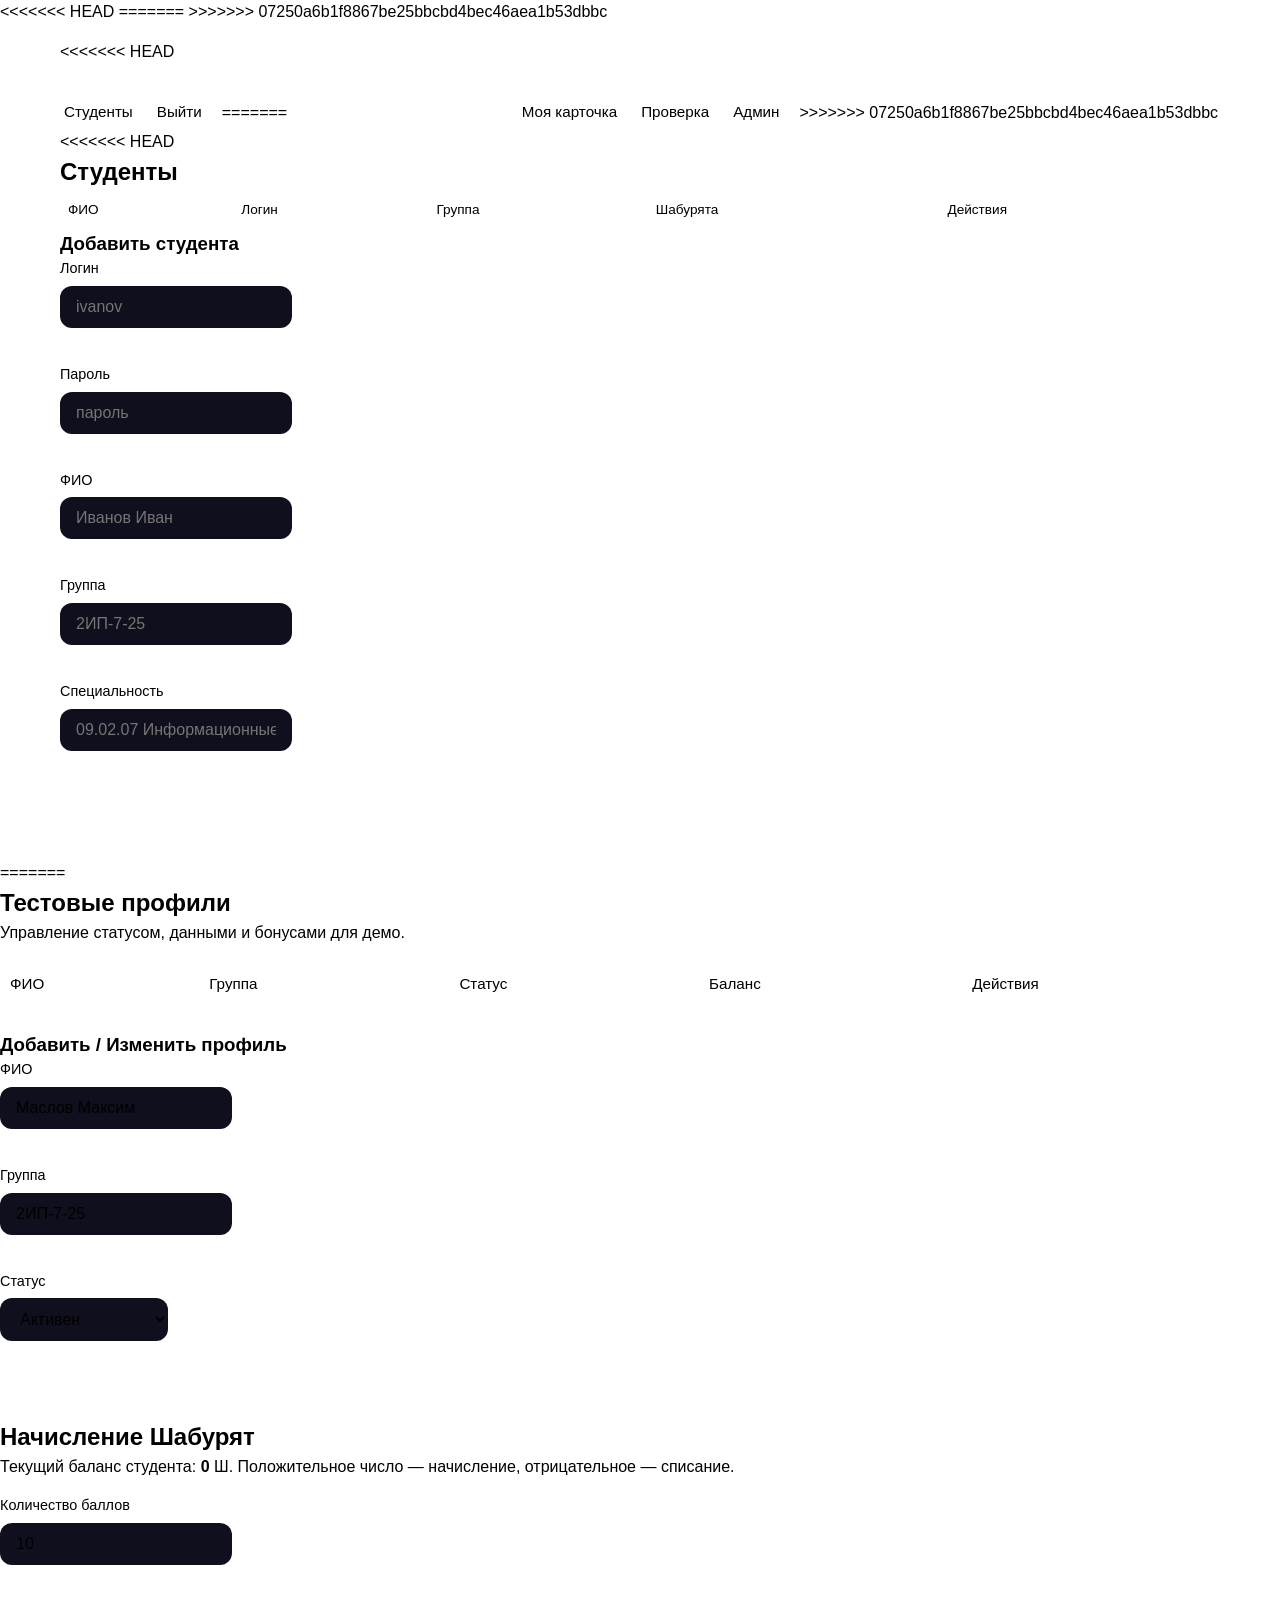
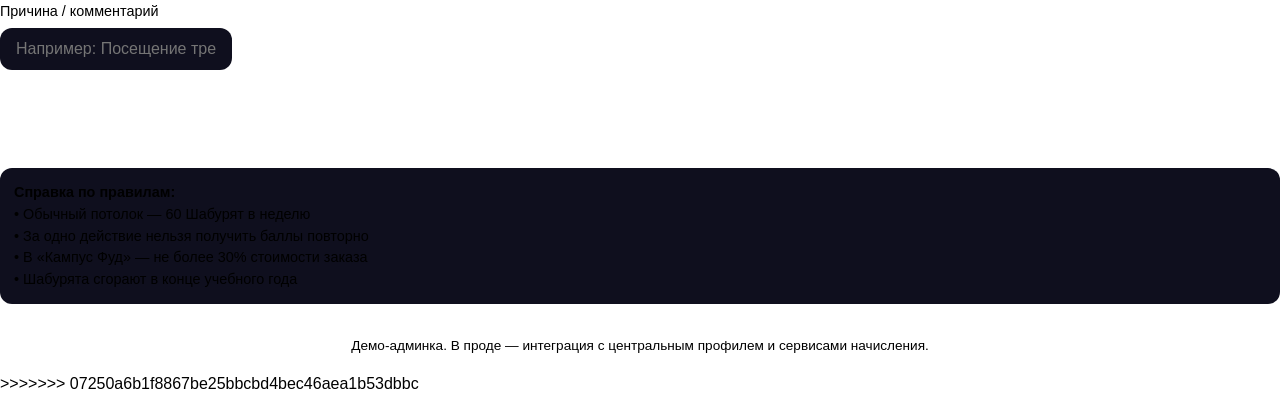
<file: admin.html>
<!DOCTYPE html>
<html lang="ru">
<head>
  <meta charset="UTF-8">
  <meta name="viewport" content="width=device-width, initial-scale=1.0">
<<<<<<< HEAD
  <title>Админ-панель — Электронный студенческий</title>
=======
  <title>Админ — Электронный студенческий</title>
>>>>>>> 07250a6b1f8867be25bbcbd4bec46aea1b53dbbc
  <link rel="stylesheet" href="styles.css">
</head>
<body>
  <div class="container">
    <header>
<<<<<<< HEAD
      <div class="logo">IT.Шабур · Админ</div>
      <nav class="nav">
        <a href="admin.html" class="active">Студенты</a>
        <a href="#" onclick="logout(); return false;">Выйти</a>
=======
      <div class="logo">IT.МОСКВА · Админ</div>
      <nav class="nav">
        <a href="index.html">Моя карточка</a>
        <a href="checker.html">Проверка</a>
        <a href="admin.html" class="active">Админ</a>
>>>>>>> 07250a6b1f8867be25bbcbd4bec46aea1b53dbbc
      </nav>
    </header>

    <div class="card">
<<<<<<< HEAD
      <h2>Студенты</h2>
      <table id="studentsTable">
        <thead>
          <tr>
            <th>ФИО</th>
            <th>Логин</th>
            <th>Группа</th>
            <th>Шабурята</th>
            <th>Действия</th>
          </tr>
        </thead>
        <tbody></tbody>
      </table>
    </div>

    <div class="card">
      <h3>Добавить студента</h3>
      <div class="input-group">
        <label>Логин</label>
        <input type="text" id="newLogin" placeholder="ivanov">
      </div>
      <div class="input-group">
        <label>Пароль</label>
        <input type="text" id="newPassword" placeholder="пароль">
      </div>
      <div class="input-group">
        <label>ФИО</label>
        <input type="text" id="newName" placeholder="Иванов Иван">
      </div>
      <div class="input-group">
        <label>Группа</label>
        <input type="text" id="newGroup" placeholder="2ИП-7-25" required>
      </div>
      <div class="input-group">
        <label>Специальность</label>
        <input type="text" id="newSpecialty" placeholder="09.02.07 Информационные системы и программирование" required>
      </div>
      <button class="btn" onclick="addStudent()">Добавить</button>
    </div>
  </div>
  <script src="app.js"></script>
  <script>loadAdminPage();</script>
</body>
</html>
=======
      <h2>Тестовые профили</h2>
      <p style="color:var(--text-muted); margin-bottom:16px;">Управление статусом, данными и бонусами для демо.</p>
      
      <div class="table-wrap">
        <table class="admin-table" id="profilesTable">
          <thead>
            <tr>
              <th>ФИО</th>
              <th>Группа</th>
              <th>Статус</th>
              <th>Баланс</th>
              <th>Действия</th>
            </tr>
          </thead>
          <tbody></tbody>
        </table>
      </div>

      <div style="margin-top:24px;">
        <h3>Добавить / Изменить профиль</h3>
        <div class="input-group">
          <label>ФИО</label>
          <input type="text" id="editName" value="Маслов Максим">
        </div>
        <div class="input-group">
          <label>Группа</label>
          <input type="text" id="editGroup" value="2ИП-7-25">
        </div>
        <div class="input-group">
          <label>Статус</label>
          <select id="editStatus">
            <option value="active">Активен</option>
            <option value="suspended">Приостановлен</option>
            <option value="graduated">Выпускник</option>
          </select>
        </div>
        <button class="btn" onclick="saveProfile()">Сохранить профиль</button>
      </div>
    </div>

    <!-- Начисление Шабурят -->
    <div class="card">
      <h2>Начисление Шабурят</h2>
      <p style="color:var(--text-muted); margin-bottom:16px;">
        Текущий баланс студента: <strong id="adminBalance">0</strong> Ш.
        Положительное число — начисление, отрицательное — списание.
      </p>

      <div class="input-group">
        <label>Количество баллов</label>
        <input type="number" id="awardAmount" placeholder="например 10 или -5" value="10">
      </div>
      <div class="input-group">
        <label>Причина / комментарий</label>
        <input type="text" id="awardReason" placeholder="Например: Посещение тренировки ИТ.Спорт">
      </div>
      <button class="btn success" onclick="handleAward()">Начислить / списать</button>

      <div style="margin-top:20px; padding:14px; background:#0f0f1e; border-radius:12px; border:1px solid var(--card-border); font-size:0.9rem; color:var(--text-muted);">
        <strong style="color:var(--text);">Справка по правилам:</strong><br>
        • Обычный потолок — 60 Шабурят в неделю<br>
        • За одно действие нельзя получить баллы повторно<br>
        • В «Кампус Фуд» — не более 30% стоимости заказа<br>
        • Шабурята сгорают в конце учебного года
      </div>
    </div>

    <p class="footer-note">Демо-админка. В проде — интеграция с центральным профилем и сервисами начисления.</p>
  </div>

  <script src="app.js"></script>
  <script>
    renderAdminTable();
  </script>
</body>
</html>
>>>>>>> 07250a6b1f8867be25bbcbd4bec46aea1b53dbbc
</file>
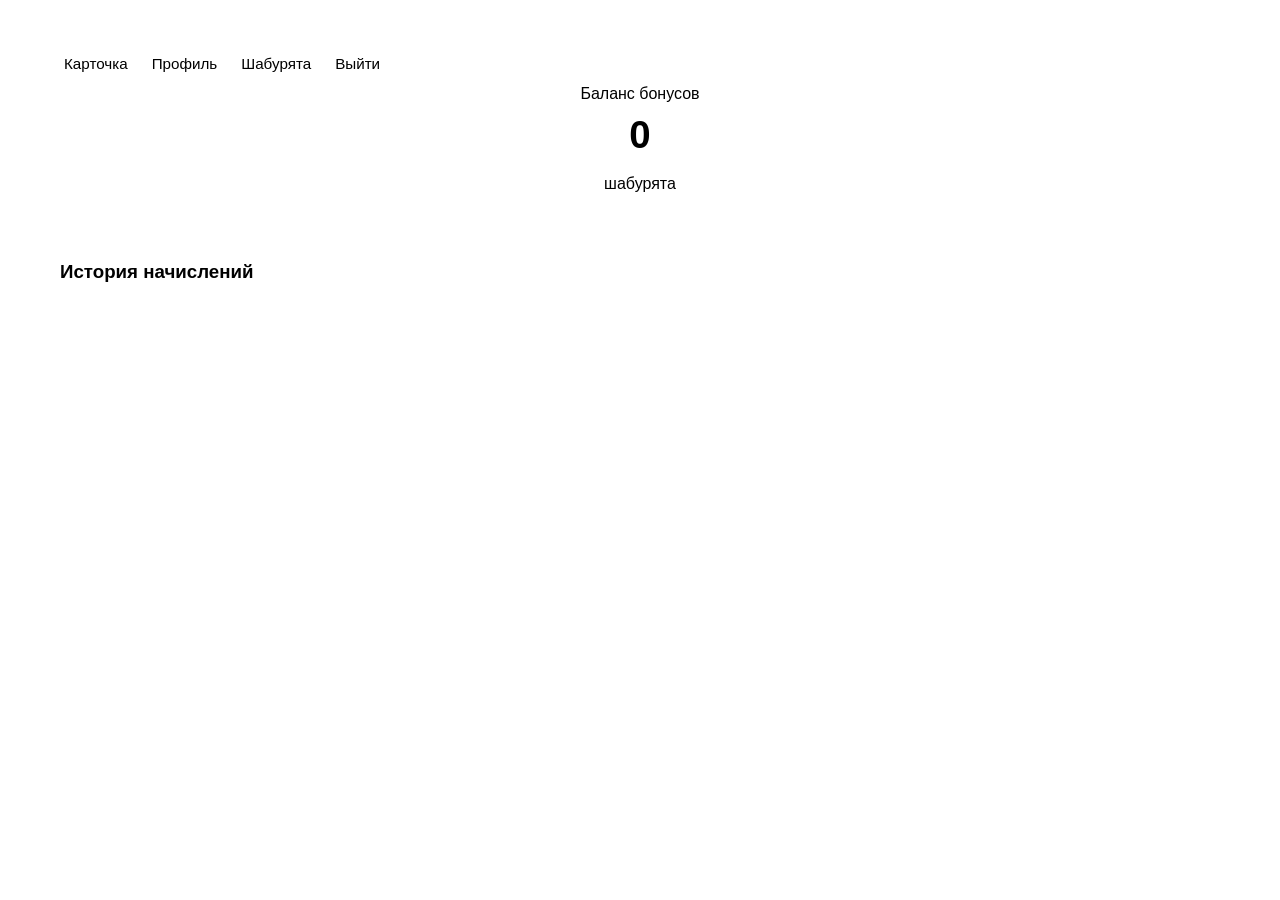
<file: bonuses.html>
<!DOCTYPE html>
<html lang="ru">
<head>
  <meta charset="UTF-8">
  <meta name="viewport" content="width=device-width, initial-scale=1.0">
  <title>Шабурята — Электронный студенческий</title>
  <link rel="stylesheet" href="styles.css">
</head>
<body>
  <div class="container">
    <header>
      <div class="logo">IT.Шабур · Шабурята</div>
      <nav class="nav">
        <a href="student.html">Карточка</a>
        <a href="profile.html">Профиль</a>
        <a href="bonuses.html" class="active">Шабурята</a>
        <a href="#" onclick="logout(); return false;">Выйти</a>
      </nav>
    </header>

    <div class="card" style="text-align:center;">
      <p style="color:var(--text-muted);">Баланс бонусов</p>
      <div class="bonus-amount" id="bonusAmount">0</div>
      <p style="margin-top:8px;">шабурята</p>
      <button class="btn" style="margin-top:20px;" onclick="alert('Переход в Кампус Фуд (демо)')">Потратить бонусы</button>
    </div>

    <div class="card">
      <h3>История начислений</h3>
      <div id="history" style="margin-top:12px;"></div>
    </div>
  </div>
  <script src="app.js"></script>
  <script>loadBonusesPage();</script>
</body>
</html>
</file>
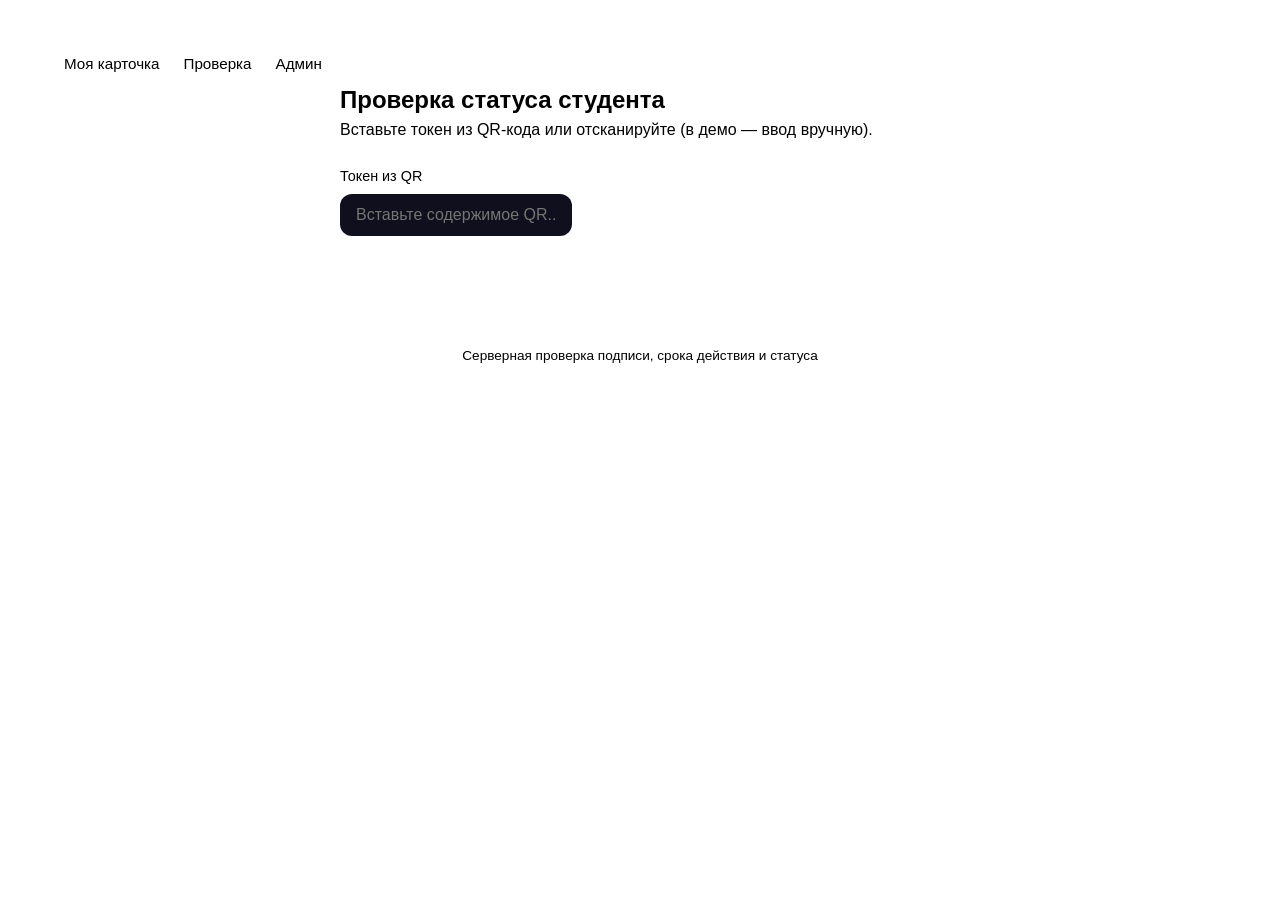
<file: checker.html>
<!DOCTYPE html>
<html lang="ru">
<head>
  <meta charset="UTF-8">
  <meta name="viewport" content="width=device-width, initial-scale=1.0">
  <title>Проверка QR — Электронный студенческий</title>
  <link rel="stylesheet" href="styles.css">
</head>
<body>
  <div class="container">
    <header>
      <div class="logo">IT.МОСКВА · Проверка</div>
      <nav class="nav">
        <a href="index.html">Моя карточка</a>
        <a href="checker.html" class="active">Проверка</a>
        <a href="admin.html">Админ</a>
      </nav>
    </header>

    <div class="card" style="max-width:600px; margin:0 auto;">
      <h2>Проверка статуса студента</h2>
      <p style="color:var(--text-muted); margin-bottom:24px;">Вставьте токен из QR-кода или отсканируйте (в демо — ввод вручную).</p>

      <div class="input-group">
        <label>Токен из QR</label>
        <input type="text" id="tokenInput" placeholder="Вставьте содержимое QR...">
      </div>
      <button class="btn" onclick="verifyToken()">Проверить</button>

      <div id="result"></div>
    </div>

    <p class="footer-note">Серверная проверка подписи, срока действия и статуса</p>
  </div>

  <script src="app.js"></script>
</body>
</html>
</file>
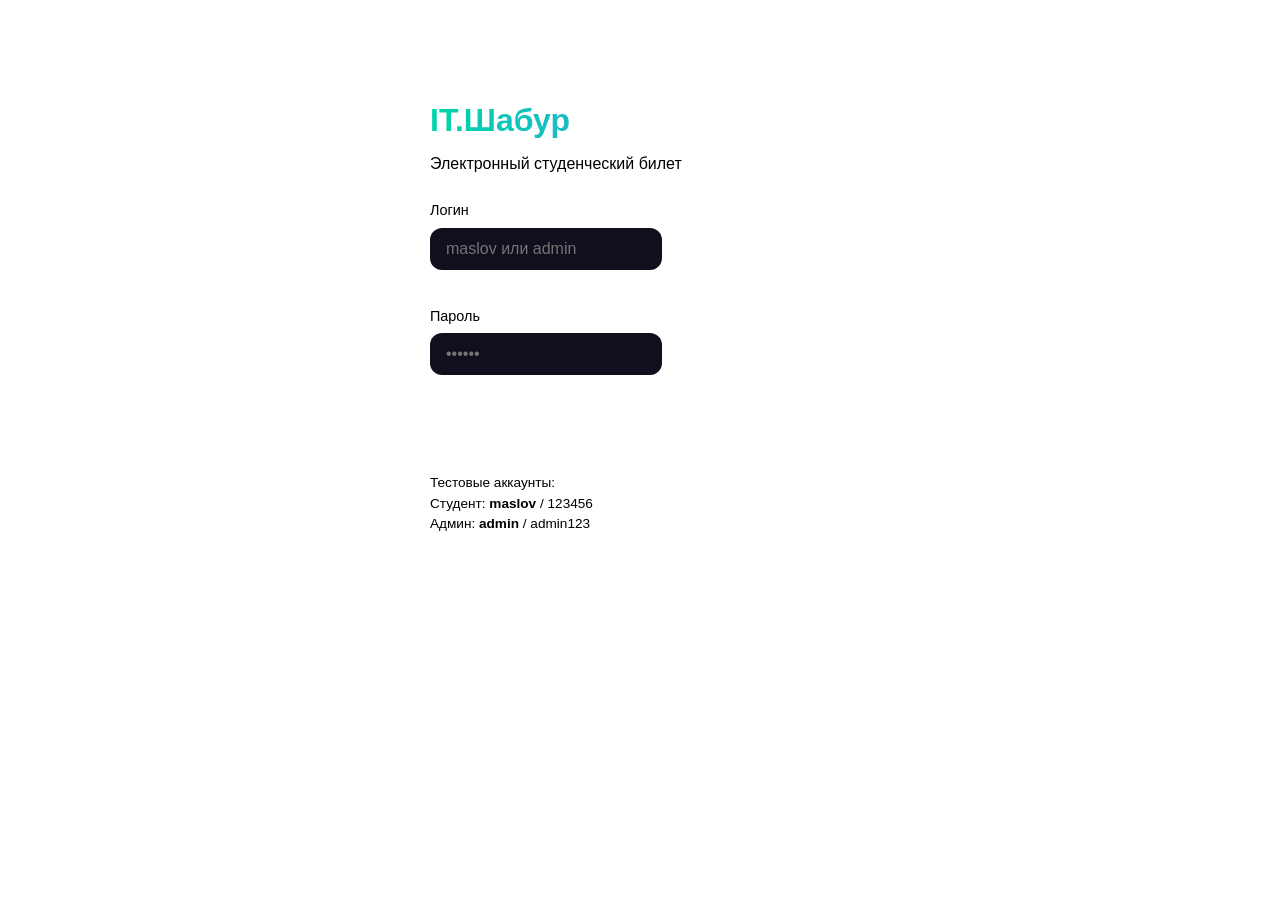
<file: login.html>
<!DOCTYPE html>
<html lang="ru">
<head>
  <meta charset="UTF-8">
  <meta name="viewport" content="width=device-width, initial-scale=1.0">
  <title>Вход — Электронный студенческий</title>
  <link rel="stylesheet" href="styles.css">
</head>
<body>
  <div class="container">
    <div class="login-box card">
      <h1 style="margin-bottom:8px; background:linear-gradient(90deg,#00d4aa,#4f8cff);-webkit-background-clip:text;-webkit-text-fill-color:transparent;">IT.Шабур</h1>
      <p style="color:var(--text-muted); margin-bottom:24px;">Электронный студенческий билет</p>
      <div class="input-group">
        <label>Логин</label>
        <input type="text" id="login" placeholder="maslov или admin" autocomplete="username">
      </div>
      <div class="input-group">
        <label>Пароль</label>
        <input type="password" id="password" placeholder="••••••" autocomplete="current-password">
      </div>
      <button class="btn" style="width:100%;" onclick="doLogin()">Войти</button>
      <div id="error" class="error"></div>
      <p style="margin-top:20px; font-size:0.85rem; color:var(--text-muted);">
        Тестовые аккаунты:<br>
        Студент: <b>maslov</b> / 123456<br>
        Админ: <b>admin</b> / admin123
      </p>
    </div>
  </div>
  <script src="app.js"></script>
</body>
</html>
</file>
<file: styles.css>
<<<<<<< HEAD
/* IT.Шабур — responsive dark theme */
=======
/* IT College style - dark theme matching the screenshots */
>>>>>>> 07250a6b1f8867be25bbcbd4bec46aea1b53dbbc
:root {
  --bg: #0a0a14;
  --card: #16162a;
  --card-border: #2a2a40;
  --text: #f0f0f5;
  --text-muted: #a0a0b8;
  --accent-blue: #4f8cff;
  --accent-green: #00d4aa;
  --accent-orange: #ff6b35;
  --accent-purple: #8b5cf6;
  --danger: #ff4d6d;
  --success: #00d4aa;
  --radius: 20px;
<<<<<<< HEAD
}

* { box-sizing: border-box; margin: 0; padding: 0; }
body {
  font-family: -apple-system, BlinkMacSystemFont, 'Segoe UI', Roboto, Inter, sans-serif;
=======
  --shadow: 0 8px 32px rgba(0,0,0,0.4);
}

* {
  box-sizing: border-box;
  margin: 0;
  padding: 0;
}

html {
  -webkit-text-size-adjust: 100%;
  scroll-behavior: smooth;
}

body {
  font-family: -apple-system, BlinkMacSystemFont, 'Segoe UI', Roboto, 'Inter', sans-serif;
>>>>>>> 07250a6b1f8867be25bbcbd4bec46aea1b53dbbc
  background: var(--bg);
  color: var(--text);
  min-height: 100vh;
  line-height: 1.5;
<<<<<<< HEAD
}
a { color: var(--accent-blue); text-decoration: none; }
a:hover { text-decoration: underline; }

.container { max-width: 1100px; margin: 0 auto; padding: 16px; }

=======
  overflow-x: hidden;
}

a { color: var(--accent-blue); text-decoration: none; }
a:hover { text-decoration: underline; }

.container {
  max-width: 1200px;
  margin: 0 auto;
  padding: 16px 20px 32px;
}

/* ===== Header ===== */
>>>>>>> 07250a6b1f8867be25bbcbd4bec46aea1b53dbbc
header {
  display: flex;
  justify-content: space-between;
  align-items: center;
<<<<<<< HEAD
  padding: 12px 0 20px;
  border-bottom: 1px solid var(--card-border);
  margin-bottom: 24px;
  flex-wrap: wrap;
  gap: 12px;
}
.logo {
  font-weight: 700;
  font-size: 1.3rem;
  background: linear-gradient(90deg, var(--accent-green), var(--accent-blue));
  -webkit-background-clip: text;
  -webkit-text-fill-color: transparent;
}
.nav { display: flex; flex-wrap: wrap; gap: 4px; }
.nav a { 
  margin-left: 0; 
  padding: 8px 12px; 
  color: var(--text-muted); 
  font-weight: 500; 
  border-radius: 10px;
  font-size: 0.95rem;
}
.nav a.active, .nav a:hover { color: var(--text); background: rgba(255,255,255,0.05); }

=======
  gap: 16px;
  padding: 12px 0 16px;
  border-bottom: 1px solid var(--card-border);
  margin-bottom: 24px;
  flex-wrap: wrap;
}

.logo {
  font-weight: 700;
  font-size: 1.25rem;
  background: linear-gradient(90deg, var(--accent-green), var(--accent-blue));
  -webkit-background-clip: text;
  background-clip: text;
  -webkit-text-fill-color: transparent;
  white-space: nowrap;
}

.nav {
  display: flex;
  flex-wrap: wrap;
  gap: 6px 16px;
  align-items: center;
}

.nav a {
  color: var(--text-muted);
  font-weight: 500;
  font-size: 0.95rem;
  padding: 6px 4px;
  white-space: nowrap;
}

.nav a.active,
.nav a:hover {
  color: var(--text);
}

/* ===== Cards ===== */
>>>>>>> 07250a6b1f8867be25bbcbd4bec46aea1b53dbbc
.card {
  background: var(--card);
  border: 1px solid var(--card-border);
  border-radius: var(--radius);
  padding: 24px;
<<<<<<< HEAD
  margin-bottom: 16px;
}

.login-box { max-width: 420px; margin: 40px auto; }

.input-group { margin-bottom: 14px; }
.input-group label { display: block; margin-bottom: 6px; color: var(--text-muted); font-size: 0.9rem; }
.input-group input, .input-group textarea, .input-group select {
=======
  box-shadow: var(--shadow);
  margin-bottom: 20px;
}

.profile-card {
  display: flex;
  gap: 28px;
  align-items: center;
  flex-wrap: wrap;
}

.avatar {
  width: 120px;
  height: 120px;
  border-radius: 50%;
  background: linear-gradient(135deg, var(--accent-green), #00a884);
  display: flex;
  align-items: center;
  justify-content: center;
  font-size: 2.6rem;
  font-weight: 700;
  color: white;
  position: relative;
  flex-shrink: 0;
}

.avatar img {
  width: 100%;
  height: 100%;
  border-radius: 50%;
  object-fit: cover;
}

.profile-info h1 {
  font-size: 1.75rem;
  margin-bottom: 6px;
  line-height: 1.25;
  word-break: break-word;
}

.profile-info .meta {
  color: var(--text-muted);
  margin-bottom: 4px;
  font-size: 0.95rem;
}

.status-badge {
  display: inline-block;
  background: rgba(0, 212, 170, 0.15);
  color: var(--accent-green);
  padding: 4px 12px;
  border-radius: 20px;
  font-size: 0.85rem;
  font-weight: 600;
  margin-top: 10px;
}

/* ===== QR ===== */
.qr-section {
  text-align: center;
  padding: 24px 12px 12px;
}

.qr-container {
  background: white;
  padding: 16px;
  border-radius: 16px;
  display: inline-block;
  margin: 12px 0;
  box-shadow: 0 0 40px rgba(79, 140, 255, 0.2);
  max-width: 100%;
}

#qrcode {
  display: flex;
  justify-content: center;
}

#qrcode canvas,
#qrcode img {
  display: block;
  max-width: 100%;
  height: auto !important;
}

.timer {
  font-size: 0.9rem;
  color: var(--text-muted);
  margin-top: 10px;
}

.timer.warning { color: var(--accent-orange); }

/* ===== Buttons & forms ===== */
.btn {
  background: var(--accent-blue);
  color: white;
  border: none;
  padding: 12px 24px;
  border-radius: 12px;
  font-weight: 600;
  cursor: pointer;
  font-size: 1rem;
  transition: all 0.2s;
  display: inline-block;
  text-align: center;
}

.btn:hover { opacity: 0.9; transform: translateY(-1px); }
.btn.secondary { background: #2a2a40; }
.btn.success { background: var(--accent-green); }
.btn.danger { background: var(--danger); }

.input-group {
  margin-bottom: 16px;
}

.input-group label {
  display: block;
  margin-bottom: 6px;
  color: var(--text-muted);
  font-size: 0.9rem;
}

.input-group input,
.input-group select {
>>>>>>> 07250a6b1f8867be25bbcbd4bec46aea1b53dbbc
  width: 100%;
  padding: 12px 16px;
  border-radius: 12px;
  border: 1px solid var(--card-border);
  background: #0f0f1e;
  color: var(--text);
  font-size: 1rem;
<<<<<<< HEAD
}
textarea { min-height: 80px; resize: vertical; }

.btn {
  background: var(--accent-blue);
  color: white;
  border: none;
  padding: 12px 22px;
  border-radius: 12px;
  font-weight: 600;
  cursor: pointer;
  font-size: 1rem;
}
.btn:hover { opacity: 0.9; }
.btn.secondary { background: #2a2a40; }
.btn.success { background: var(--accent-green); }
.btn.danger { background: var(--danger); }
.btn.small { padding: 6px 12px; font-size: 0.85rem; }

.profile-header { display: flex; gap: 20px; align-items: center; flex-wrap: wrap; }
.avatar {
  width: 110px; height: 110px; border-radius: 50%;
  background: linear-gradient(135deg, var(--accent-green), #00a884);
  display: flex; align-items: center; justify-content: center;
  font-size: 2.6rem; font-weight: 700; color: white; overflow: hidden; flex-shrink: 0;
}
.avatar img { width: 100%; height: 100%; object-fit: cover; }

.status-badge {
  display: inline-block; background: rgba(0,212,170,0.15); color: var(--accent-green);
  padding: 4px 12px; border-radius: 20px; font-size: 0.85rem; font-weight: 600; margin-top: 8px;
}

.qr-box { text-align: center; }
.qr-container { background: white; padding: 16px; border-radius: 12px; display: inline-block; margin: 16px 0; max-width: 100%; }

.stacks { display: flex; flex-wrap: wrap; gap: 8px; margin-top: 8px; }
.stack-tag {
  background: #2a2a40; padding: 4px 12px; border-radius: 20px; font-size: 0.85rem;
}

table { width: 100%; border-collapse: collapse; font-size: 0.95rem; }
th, td { padding: 10px 8px; text-align: left; border-bottom: 1px solid var(--card-border); }
th { color: var(--text-muted); font-weight: 500; font-size: 0.85rem; }

.error { color: var(--danger); margin: 10px 0; font-size: 0.9rem; }
.success-msg { color: var(--success); margin: 10px 0; }

.bonus-amount { font-size: 2.4rem; font-weight: 700; color: var(--accent-green); }
.history-item { padding: 8px 0; border-bottom: 1px solid var(--card-border); font-size: 0.9rem; color: var(--text-muted); }

/* Responsive */
@media (max-width: 900px) {
  .container { padding: 12px; }
  .card { padding: 20px; }
  header { flex-direction: column; align-items: flex-start; }
  .nav { width: 100%; margin-top: 8px; }
}

@media (max-width: 600px) {
  .profile-header { flex-direction: column; text-align: center; }
  .avatar { width: 100px; height: 100px; font-size: 2.2rem; }
  .nav a { padding: 8px 10px; font-size: 0.88rem; }
  .bonus-amount { font-size: 2rem; }
  table { font-size: 0.85rem; }
  th, td { padding: 8px 4px; }
  .btn { padding: 11px 18px; }
}
=======
  -webkit-appearance: none;
  appearance: none;
}

.input-group input:focus,
.input-group select:focus {
  outline: none;
  border-color: var(--accent-blue);
}

.result {
  padding: 16px;
  border-radius: 16px;
  margin-top: 16px;
  font-weight: 600;
  word-break: break-word;
}

.result.valid {
  background: rgba(0, 212, 170, 0.15);
  color: var(--accent-green);
  border: 1px solid var(--accent-green);
}

.result.invalid {
  background: rgba(255, 77, 109, 0.15);
  color: var(--danger);
  border: 1px solid var(--danger);
}

/* ===== Admin table ===== */
.table-wrap {
  width: 100%;
  overflow-x: auto;
  -webkit-overflow-scrolling: touch;
  margin-bottom: 8px;
}

.admin-table {
  width: 100%;
  border-collapse: collapse;
  min-width: 480px;
}

.admin-table th,
.admin-table td {
  padding: 12px 10px;
  text-align: left;
  border-bottom: 1px solid var(--card-border);
  font-size: 0.95rem;
}

.admin-table th {
  color: var(--text-muted);
  font-weight: 500;
  white-space: nowrap;
}

.admin-table td strong {
  color: var(--accent-green);
}

.login-box {
  max-width: 420px;
  margin: 80px auto;
}

.tabs {
  display: flex;
  gap: 8px;
  margin-bottom: 24px;
  flex-wrap: wrap;
}

.tabs button {
  background: #1a1a2e;
  border: 1px solid var(--card-border);
  color: var(--text-muted);
  padding: 10px 18px;
  border-radius: 12px;
  cursor: pointer;
}

.tabs button.active {
  background: var(--accent-blue);
  color: white;
  border-color: var(--accent-blue);
}

.footer-note {
  text-align: center;
  color: var(--text-muted);
  font-size: 0.85rem;
  margin-top: 32px;
  padding-bottom: 16px;
  line-height: 1.4;
}

/* ===== Wallet / Шабурята ===== */
.grid-2 {
  display: grid;
  grid-template-columns: 1fr 1fr;
  gap: 20px;
  margin-bottom: 20px;
}

.wallet-card .balance-block {
  background: linear-gradient(135deg, rgba(0, 212, 170, 0.12), rgba(79, 140, 255, 0.08));
  border: 1px solid rgba(0, 212, 170, 0.25);
  border-radius: 16px;
  padding: 20px;
  text-align: center;
}

.balance-value {
  font-size: 2.75rem;
  font-weight: 700;
  color: var(--accent-green);
  line-height: 1.1;
}

.balance-value small {
  display: block;
  font-size: 0.9rem;
  font-weight: 500;
  color: var(--text-muted);
  margin-top: 4px;
}

.balance-hint {
  margin-top: 10px;
  font-size: 0.85rem;
  color: var(--text-muted);
}

.wallet-history {
  max-height: 280px;
  overflow-y: auto;
  -webkit-overflow-scrolling: touch;
}

.tx-item {
  display: flex;
  justify-content: space-between;
  align-items: center;
  gap: 12px;
  padding: 12px 0;
  border-bottom: 1px solid var(--card-border);
}

.tx-item:last-child {
  border-bottom: none;
}

.tx-main {
  display: flex;
  flex-direction: column;
  gap: 2px;
  min-width: 0;
}

.tx-reason {
  font-weight: 500;
  word-break: break-word;
}

.tx-date {
  font-size: 0.8rem;
  color: var(--text-muted);
}

.tx-amount {
  font-weight: 700;
  font-size: 1.05rem;
  flex-shrink: 0;
}

.tx-item.credit .tx-amount {
  color: var(--accent-green);
}

.tx-item.debit .tx-amount {
  color: var(--danger);
}

.empty-history {
  color: var(--text-muted);
  font-size: 0.95rem;
  padding: 12px 0;
}

/* ===== Tablet (≤ 900px) ===== */
@media (max-width: 900px) {
  .grid-2 {
    grid-template-columns: 1fr;
  }

  .profile-info h1 {
    font-size: 1.5rem;
  }
}

/* ===== Mobile (≤ 640px) ===== */
@media (max-width: 640px) {
  .container {
    padding: 12px 14px 28px;
  }

  header {
    flex-direction: column;
    align-items: flex-start;
    gap: 12px;
    margin-bottom: 20px;
  }

  .logo {
    font-size: 1.1rem;
  }

  .nav {
    width: 100%;
    gap: 4px 12px;
  }

  .nav a {
    font-size: 0.9rem;
    padding: 8px 6px;
  }

  .card {
    padding: 18px 16px;
    border-radius: 16px;
    margin-bottom: 16px;
  }

  .profile-card {
    flex-direction: column;
    text-align: center;
    gap: 16px;
  }

  .avatar {
    width: 96px;
    height: 96px;
    font-size: 2.1rem;
    margin: 0 auto;
  }

  .profile-info h1 {
    font-size: 1.35rem;
  }

  .profile-info .meta {
    font-size: 0.9rem;
  }

  .qr-section {
    padding: 16px 0 8px;
  }

  .qr-container {
    padding: 12px;
  }

  /* Make QR a bit smaller on very small screens */
  #qrcode canvas,
  #qrcode img {
    width: 180px !important;
    height: 180px !important;
  }

  .balance-value {
    font-size: 2.4rem;
  }

  .btn {
    width: 100%;
    padding: 14px 20px;
  }

  .admin-table th,
  .admin-table td {
    padding: 10px 8px;
    font-size: 0.88rem;
  }

  .footer-note {
    font-size: 0.8rem;
    margin-top: 24px;
  }
}

/* ===== Very small phones (≤ 380px) ===== */
@media (max-width: 380px) {
  .logo {
    font-size: 1rem;
  }

  .nav a {
    font-size: 0.85rem;
  }

  .profile-info h1 {
    font-size: 1.2rem;
  }

  #qrcode canvas,
  #qrcode img {
    width: 160px !important;
    height: 160px !important;
  }

  .balance-value {
    font-size: 2.1rem;
  }
}
>>>>>>> 07250a6b1f8867be25bbcbd4bec46aea1b53dbbc
</file>
